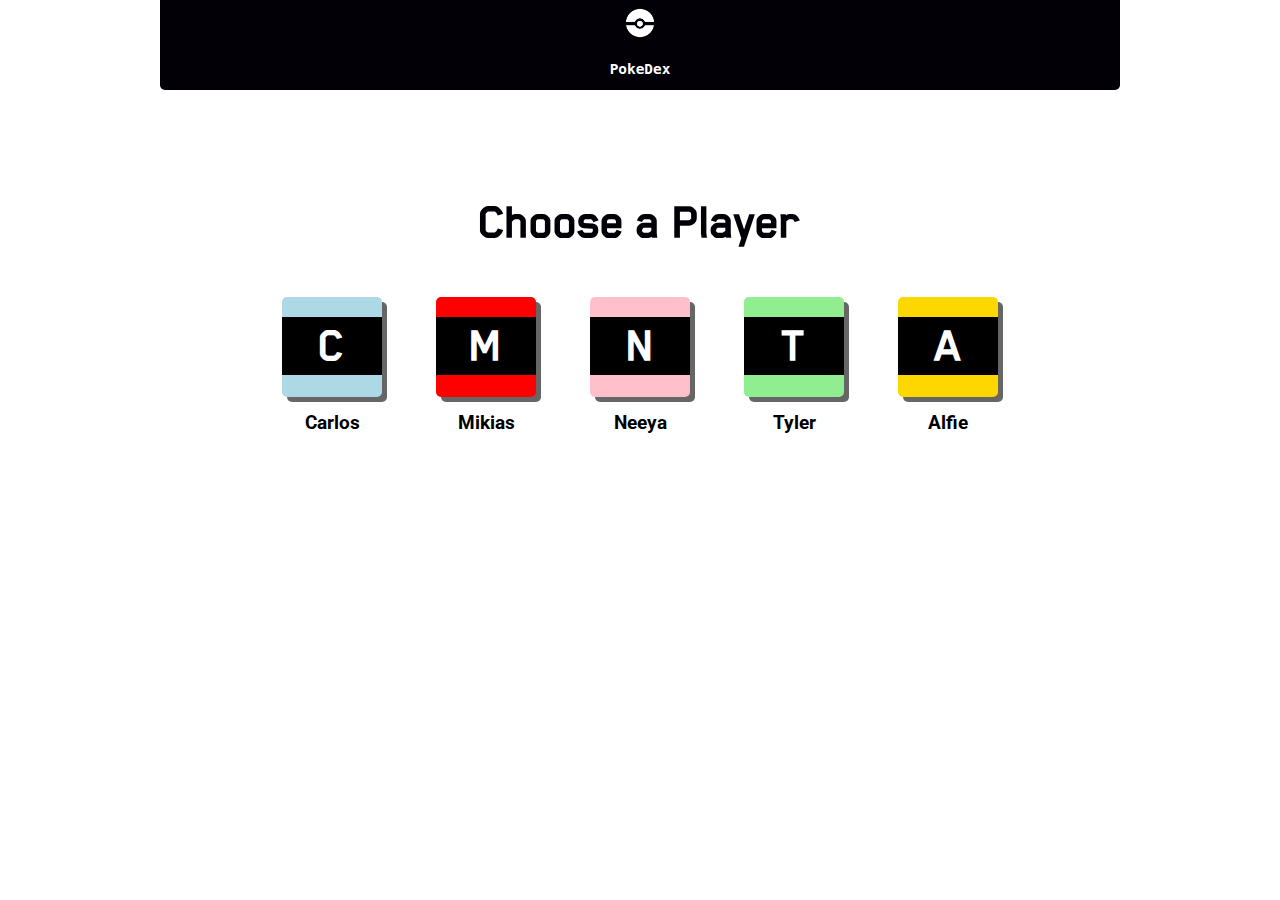
<file: index.html>
<!DOCTYPE html>
<html>
  <head>
    <meta charset="utf-8">
    <link href="main.css" rel="stylesheet" type="text/css" />
    <link rel="shortcut icon" type="image/x-icon" href="small.png" />
    <link href="https://fonts.googleapis.com/css?family=Roboto" rel="stylesheet">
    <title>PokeDex</title>
  </head>
  <body>

    <div class="here_lies_the_nav">
      <div class="left_nav"></div>
      <div class="middle_nav">
        <a class="my_logo" href="index.html"><img id="logo_image"src ="pokey.png"></a>
        <h1 class="head_one"><a id="home-anch" href="index.html">PokeDex</a></h1>
      </div>
      <div class="right_nav"></div>
    </div>

    <div class="main_content">
      <h1>Choose a Player</h1>
      <div class="players">
        <div id="player_carlos">
          <div class="carlos_image"><p class="player_initial">C</p></div>
          <h3 class="name_carlos">Carlos</h3>
        </div>
        <div id="player_mikias">
          <div class="mikias_image"><p class="player_initial">M</p></div>
          <h3 class="name_mikias">Mikias</h3>
        </div>
        <div id="player_neeya">
          <div class="neeya_image"><p class="player_initial">N</p></div>
          <h3 class="name_neeya">Neeya</h3>
        </div>
        <div id="player_tyler">
          <div class="tyler_image"><p class="player_initial">T</p></div>
          <h3 class="name_tyler">Tyler</h3>
        </div>
        <div id="player_alfie">
          <div class="alfie_image"><p class="player_initial">A</p></div>
          <h3 class="name_alfie">Alfie</h3>
        </div>
      </div>

    </div>
    <script src="main.js"></script>
  </body>
</html>
</file>
<file: main.css>
h1 {
  width: 100%;
  height:80px;
  text-align: center;
  font-family: myFancyFont; font-size: 50px; font-style: normal; font-variant: normal; font-weight: 700;color: #020006;}
h2 { font-family: myFancyFont; font-size: 40px; font-style: normal; font-variant: normal; font-weight: 700; line-height: 26.4px; color: #020006;}

*{
  margin: 0;
  padding: 0;
}

@font-face
{
font-family: myFancyFont;
src: url('blender_pro_medium.otf'),
url('blender_pro_medium.otf');
}


.here_lies_the_nav{
  width: 75%;
  height: 90px;
  background-color:#020006;
  position:fixed;
  overflow: hidden;
  top: 0;
  left: 50%;
  transform: translate(-50%, 0);
  border-radius: 0 0 5px 5px;
  font-family: myFancyFont;
}
.here_lies_the_nav a {
  float: right;
  color:gray;
  font-size: 80%;
  /*padding: 35px 15px 15px 15px;*/
  text-decoration: none;
}
.here_lies_the_nav a:hover{
  color:#fff;
}

.left_nav{
  width:33.33%;
  height:100%;
  float: left;
}
.left_nav a{
  float: left;
}

/* left bar style ends here */

.middle_nav{
  width:33.33%;
  height:100%;
  float:left;
  text-align: center;
}

.my_logo{
  width: 30px;
  height: 30px;
  position: absolute;
  left: 50%;
  transform: translate(-50%);
}

#logo_image{
  padding-top: 25%;
  width: 100%;
  height: 100%;
}


#home-anch{
  padding-top: 5%;
  position: absolute;
  left: 50%;
  top:50%;
  transform: translate(-50%, -50%);
  color: white;
  text-decoration: none;
}




@keyframes falldown{
  100%{
    transform: rotate(360deg);
  }
}

.main_content{
  margin-top: 15%;
}

h1.head_one{
    color: #fff;
    width:100%;
    text-align: center;
    font-family: monospace;
    font-size: 18px;
  }

.right_nav{
  width:33.33%;
  float:right;
}

.players{
  width: 100%;
  height: 200px;
  text-align: center;
  position: relative;
}
#player_carlos{
height: 150px;
width: 100px;
margin: 25px;
display: inline-block; border-radius:5px;
}

#player_mikias{
height: 150px;
width: 100px;
margin: 25px;
display: inline-block; border-radius:5px;

}

#player_tyler{
height: 150px;
width: 100px;
margin: 25px;
display: inline-block; border-radius:5px;
}

#player_alfie{
height: 150px;
width: 100px;
margin: 25px;
display: inline-block; border-radius:5px;
}

#player_neeya{
height: 150px;
width: 100px;
margin: 25px;
display: inline-block; border-radius:5px;
}

.player_initial{
  color: white;
  font-family: myFancyFont;
  vertical-align: middle;
  background: black;
  margin-top:20%;
  font-size: 300%;
  font-weight: bold; 

}

.neeya_image, .carlos_image, .tyler_image, .alfie_image, .mikias_image{
  height: 100px;
  width: 100px;
  transition: .5s;
  display: inline-block; border-radius:5px;
  box-shadow: 5px 5px #00000099;
}

.carlos_image{
background-color: lightblue;
}

.mikias_image{
background-color: red;

}

.tyler_image{
background-color: lightgreen;
}

.alfie_image{
background-color: gold;
}

.neeya_image{
background-color: pink;
}


.neeya_image:hover, .carlos_image:hover, .tyler_image:hover, .alfie_image:hover, .mikias_image:hover{
  transition: .5s;
  transform: scale(1.5);
  background-color: dodgerblue;
}

.name_alfie, .name_neeya, .name_tyler, .name_carlos, .name_mikias{
  margin-top: 15px;
  font-family: Roboto;
}
</file>
